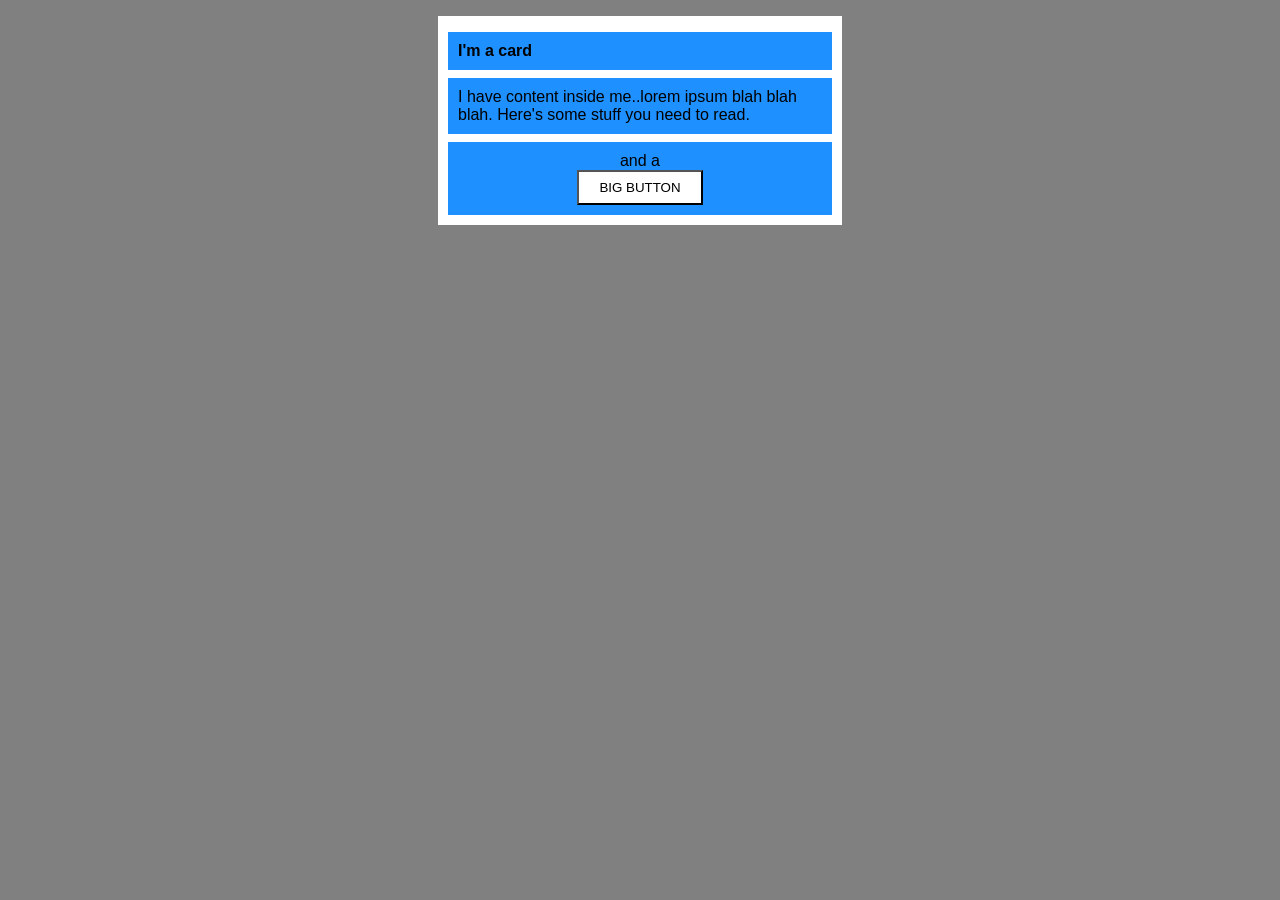
<file: foundations/block-and-inline/02-margin-and-padding-2/index.html>
<!DOCTYPE html>
<html lang="en">
  <head>
    <meta charset="UTF-8">
    <meta http-equiv="X-UA-Compatible" content="IE=edge">
    <meta name="viewport" content="width=device-width, initial-scale=1.0">
    <title>Margin and Padding exercise 2</title>
    <link rel="stylesheet" href="style.css">
  </head>
  <body>
    <div class="card">
      <h1 class="title">I'm a card</h1>
      <div class="content">I have content inside me..lorem ipsum blah blah blah. Here's some stuff you need to read.</div>
      <div class="button-container">and a<button>BIG BUTTON</button></div>
    </div>
  </body>
</html>
</file>
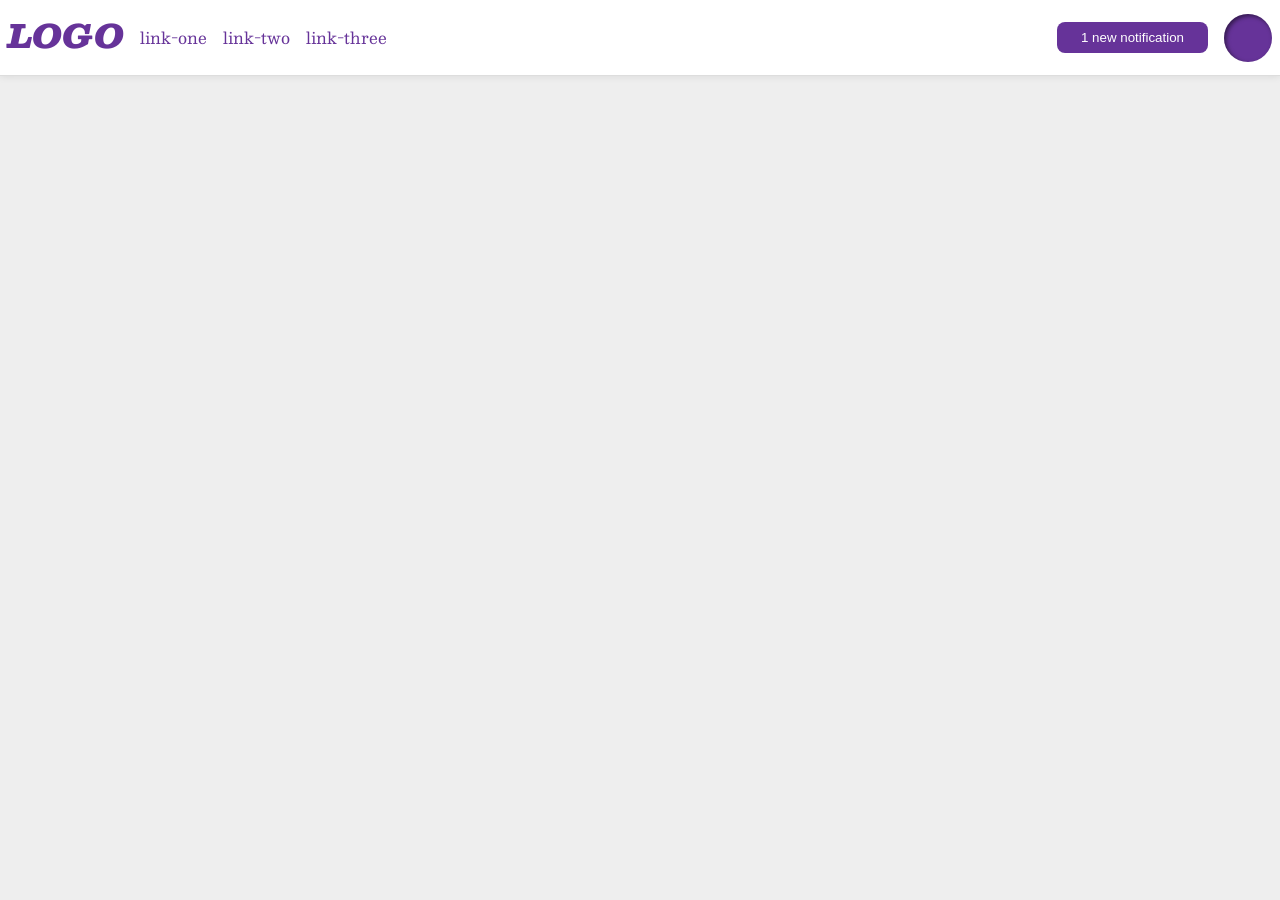
<file: foundations/flex/03-flex-header-2/index.html>
<!DOCTYPE html>
<html lang="en">
  <head>
    <meta charset="UTF-8">
    <meta http-equiv="X-UA-Compatible" content="IE=edge">
    <meta name="viewport" content="width=device-width, initial-scale=1.0">
    <title>Flex Header 2</title>
    <link rel="stylesheet" href="style.css">
  </head>
  <body>
    <div class="header">
      <div class="nav">
        <div class="logo">
          LOGO
        </div>
        <ul class="links">
          <li><a href="https://google.com">link-one</a></li>
          <li><a href="https://google.com">link-two</a></li>
          <li><a href="https://google.com">link-three</a></li>
        </ul>
      </div>
      <div class="profile-badges">
        <button class="notifications">
          1 new notification
        </button>
        <div class="profile-image"></div>
      </div>
    </div>
  </body>
</html>
</file>
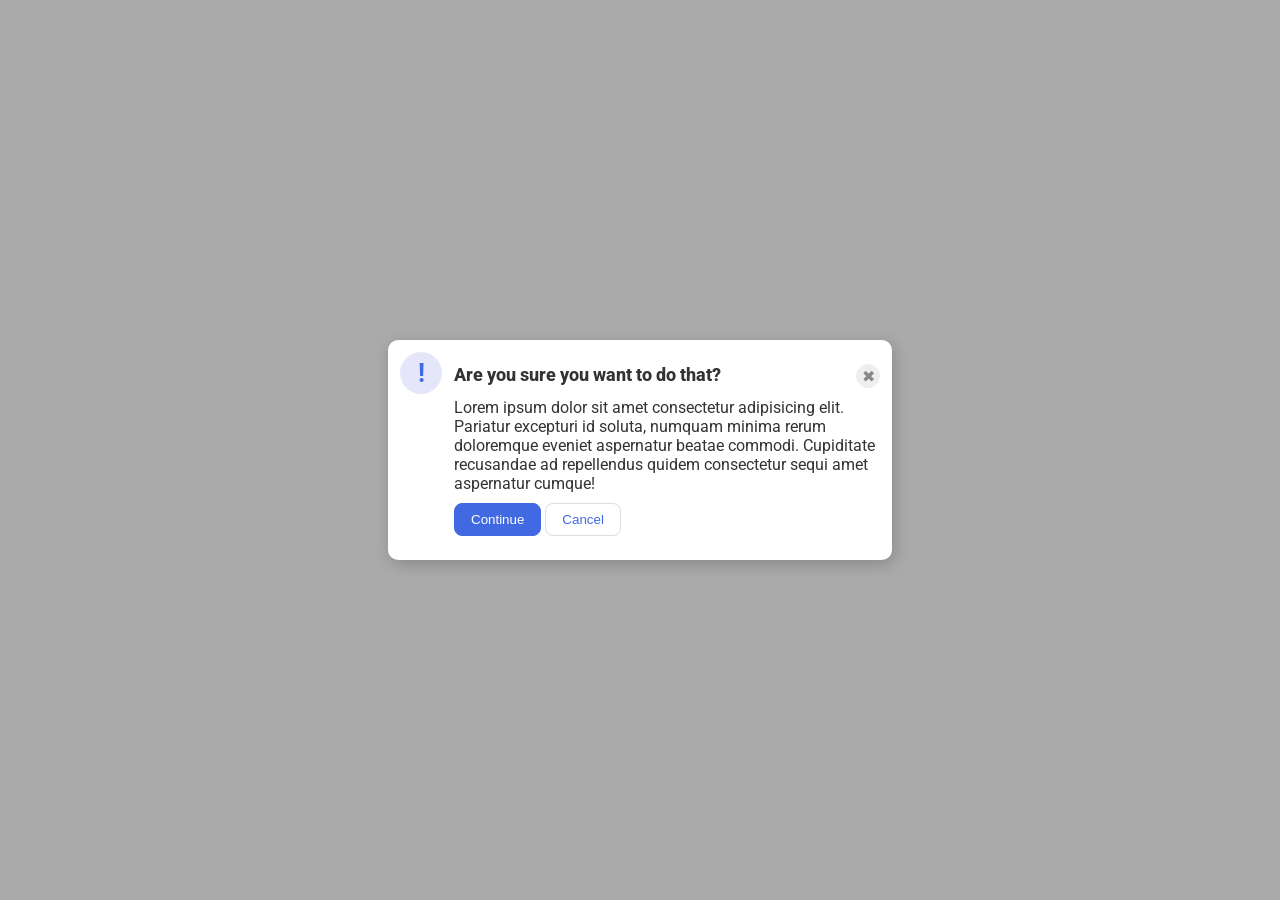
<file: foundations/flex/05-flex-modal/index.html>
<!DOCTYPE html>
<html lang="en">
  <head>
    <meta charset="UTF-8">
    <meta http-equiv="X-UA-Compatible" content="IE=edge">
    <meta name="viewport" content="width=device-width, initial-scale=1.0">
    <link rel="stylesheet" href="style.css">
    <title>Modal</title>
  </head>
  <body>
    <div class="modal">
      <div class="card">
        <div class="icon">!</div>
        <div class="container">

          <div class="header-button">
          <div class="header">Are you sure you want to do that?</div>
          <button class="close-button">✖</button>
          </div>
        
        <div class="text">Lorem ipsum dolor sit amet consectetur adipisicing elit. Pariatur excepturi id soluta, numquam minima rerum doloremque eveniet aspernatur beatae commodi. Cupiditate recusandae ad repellendus quidem consectetur sequi amet aspernatur cumque!</div>
        <div class="continue-cancel">
          <button class="continue">Continue</button>
          <button class="cancel">Cancel</button>
        </div>
      </div>  
    </div>
  </body>
</html>
</file>
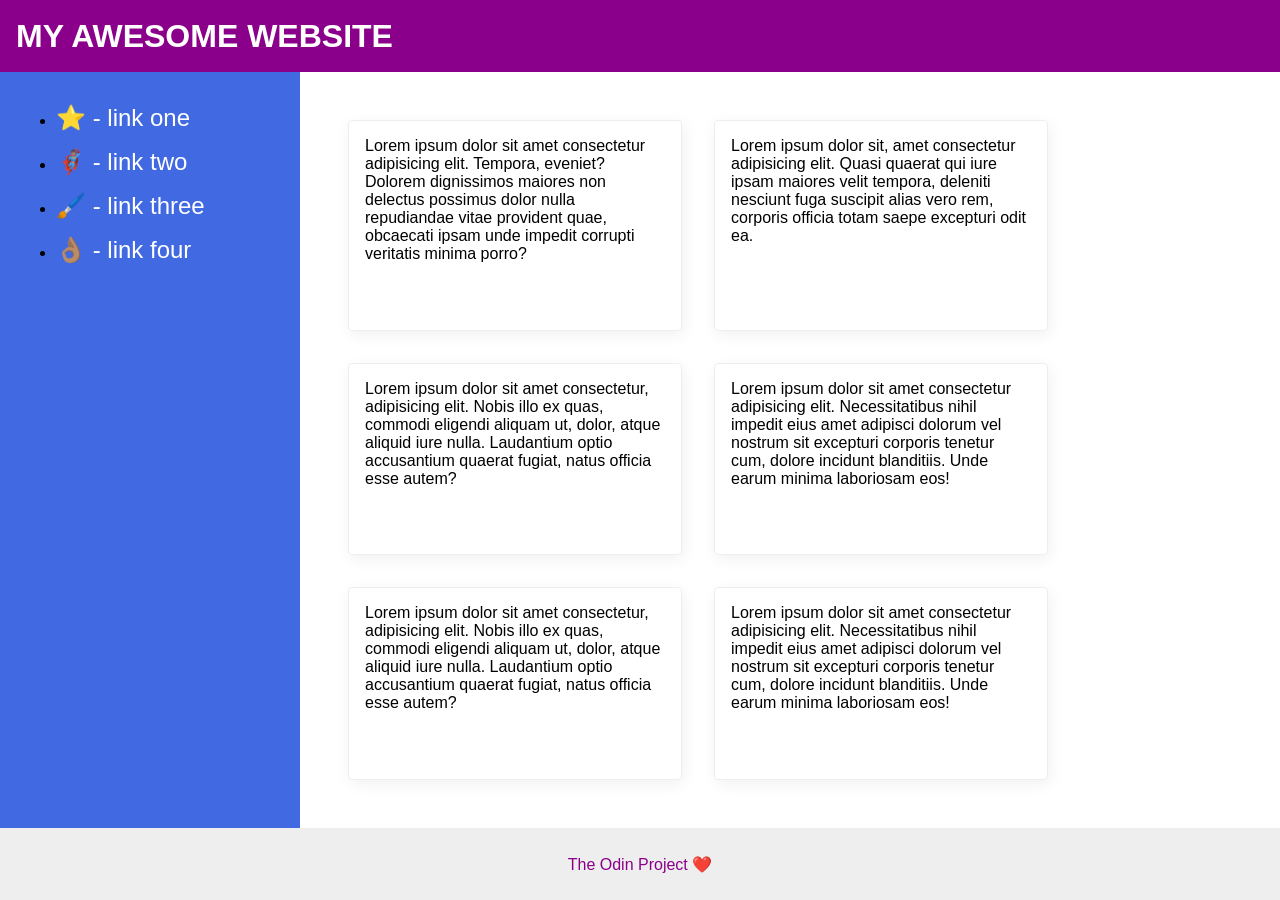
<file: foundations/flex/07-flex-layout-2/index.html>
<!DOCTYPE html>
<html lang="en">
  <head>
    <meta charset="UTF-8">
    <meta http-equiv="X-UA-Compatible" content="IE=edge">
    <meta name="viewport" content="width=device-width, initial-scale=1.0">
    <title>The Holy Grail</title>
    <link rel="stylesheet" href="style.css">
  </head>
  <body>
    <div class="header">
      MY AWESOME WEBSITE
    </div>

    <div class="container">
    
    <div class="sidebar">
      <ul>
        <li><a href="#">⭐ - link one</a></li>
        <li><a href="#">🦸🏽‍♂️ - link two</a></li>
        <li><a href="#">🖌️ - link three</a></li>
        <li><a href="#">👌🏽 - link four</a></li>
      </ul>
    </div>

    <div class="content">
      <div class="card">Lorem ipsum dolor sit amet consectetur adipisicing elit. Tempora, eveniet? Dolorem dignissimos maiores non delectus possimus dolor nulla repudiandae vitae provident quae, obcaecati ipsam unde impedit corrupti veritatis minima porro?</div>
      <div class="card">Lorem ipsum dolor sit, amet consectetur adipisicing elit. Quasi quaerat qui iure ipsam maiores velit tempora, deleniti nesciunt fuga suscipit alias vero rem, corporis officia totam saepe excepturi odit ea.</div>
      <div class="card">Lorem ipsum dolor sit amet consectetur, adipisicing elit. Nobis illo ex quas, commodi eligendi aliquam ut, dolor, atque aliquid iure nulla. Laudantium optio accusantium quaerat fugiat, natus officia esse autem?</div>
      <div class="card">Lorem ipsum dolor sit amet consectetur adipisicing elit. Necessitatibus nihil impedit eius amet adipisci dolorum vel nostrum sit excepturi corporis tenetur cum, dolore incidunt blanditiis. Unde earum minima laboriosam eos!</div>
      <div class="card">Lorem ipsum dolor sit amet consectetur, adipisicing elit. Nobis illo ex quas, commodi eligendi aliquam ut, dolor, atque aliquid iure nulla. Laudantium optio accusantium quaerat fugiat, natus officia esse autem?</div>
      <div class="card">Lorem ipsum dolor sit amet consectetur adipisicing elit. Necessitatibus nihil impedit eius amet adipisci dolorum vel nostrum sit excepturi corporis tenetur cum, dolore incidunt blanditiis. Unde earum minima laboriosam eos!</div>
    </div>
    </div>

    <div class="footer">
      The Odin Project ❤️
    </div>
  </body>
</html>
</file>
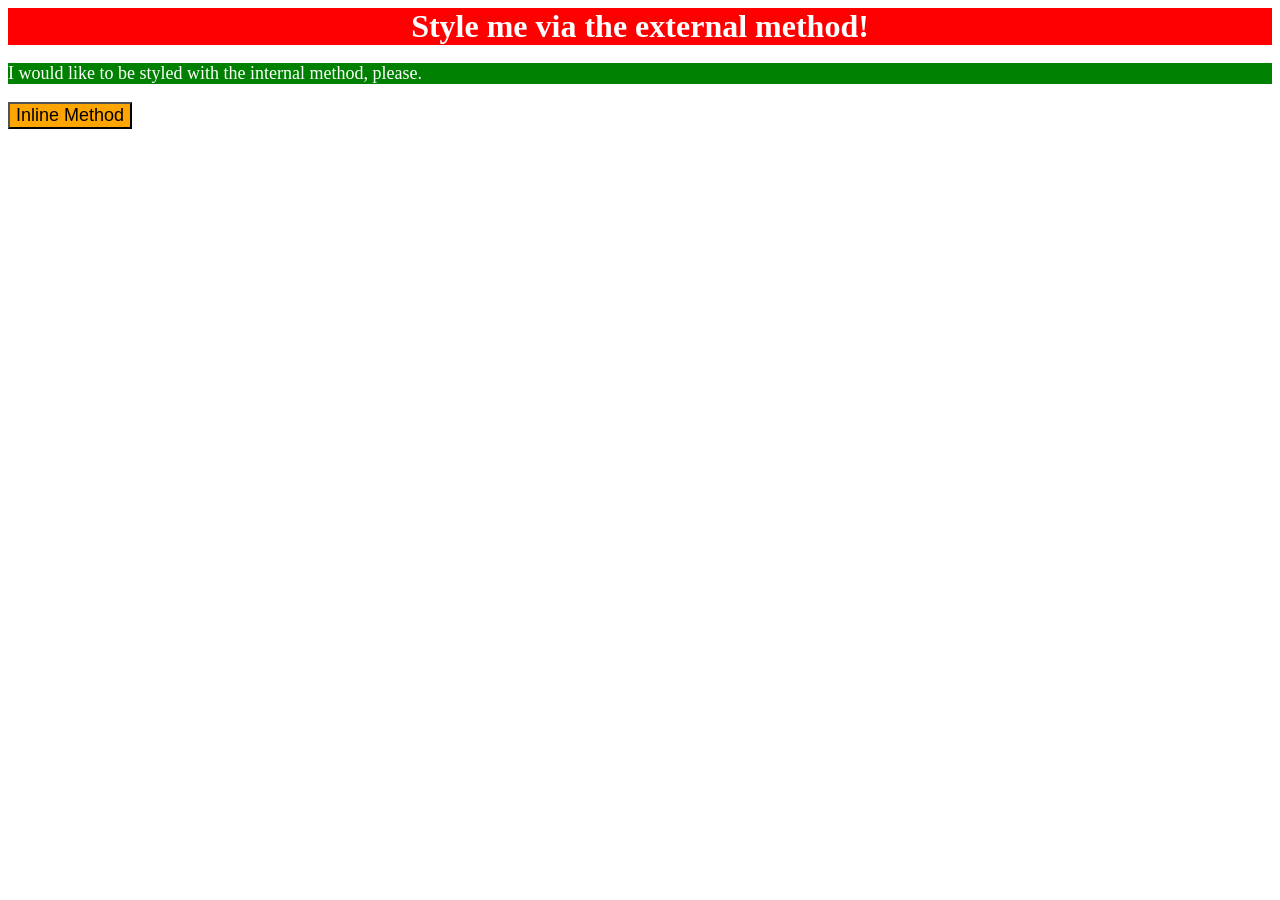
<file: foundations/intro-to-css/01-css-methods/index.html>
<!DOCTYPE html>
<html lang="en">
  <head>
    <style>
      p {
        background-color: green;
        color: white;
        font-size: 18px;
      }
    </style>
    <meta charset="UTF-8">
    <meta http-equiv="X-UA-Compatible" content="IE=edge">
    <meta name="viewport" content="width=device-width, initial-scale=1.0">
    <title>Methods for Adding CSS</title>
    <link rel="stylesheet" href="styles.css">
  </head>
  <body>
    <div>Style me via the external method!</div>
    <p>I would like to be styled with the internal method, please.</p>
    <button style="background-color: orange; font-size:18px">Inline Method</button>
  </body>
</html>
</file>
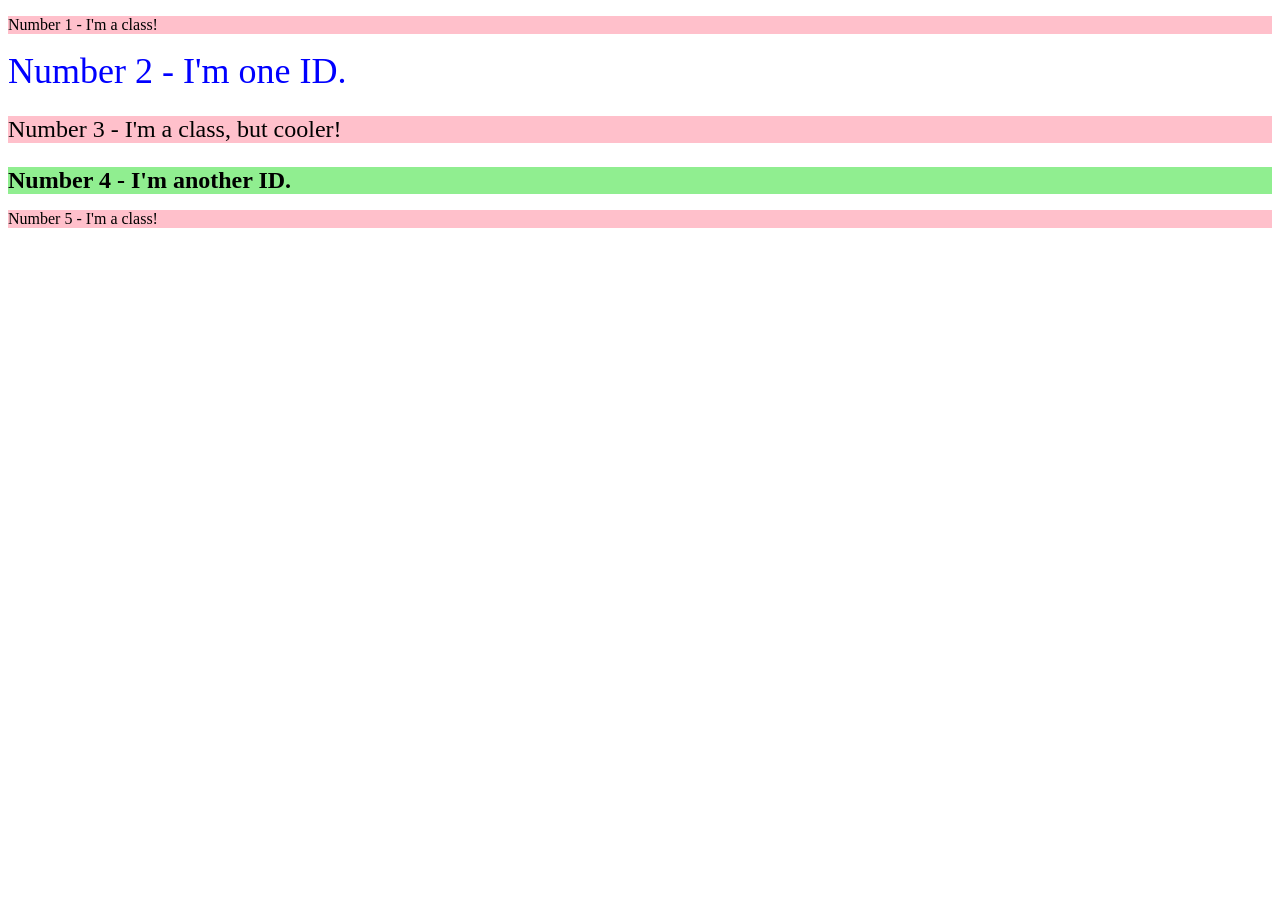
<file: foundations/intro-to-css/02-class-id-selectors/index.html>
<!DOCTYPE html>
<html lang="en">
  <head>
    <meta charset="UTF-8">
    <meta http-equiv="X-UA-Compatible" content="IE=edge">
    <meta name="viewport" content="width=device-width, initial-scale=1.0">
    <title>Class and ID Selectors</title>
    <link rel="stylesheet" href="style.css">
  </head>
  <body>
    <p class="odd">Number 1 - I'm a class!</p>
    <div id="no2">Number 2 - I'm one ID.</div>
    <p class="odd" id="no3">Number 3 - I'm a class, but cooler!</p>
    <div id="no4">Number 4 - I'm another ID.</div>
    <p class="odd">Number 5 - I'm a class!</p>
  </body>
</html>
</file>
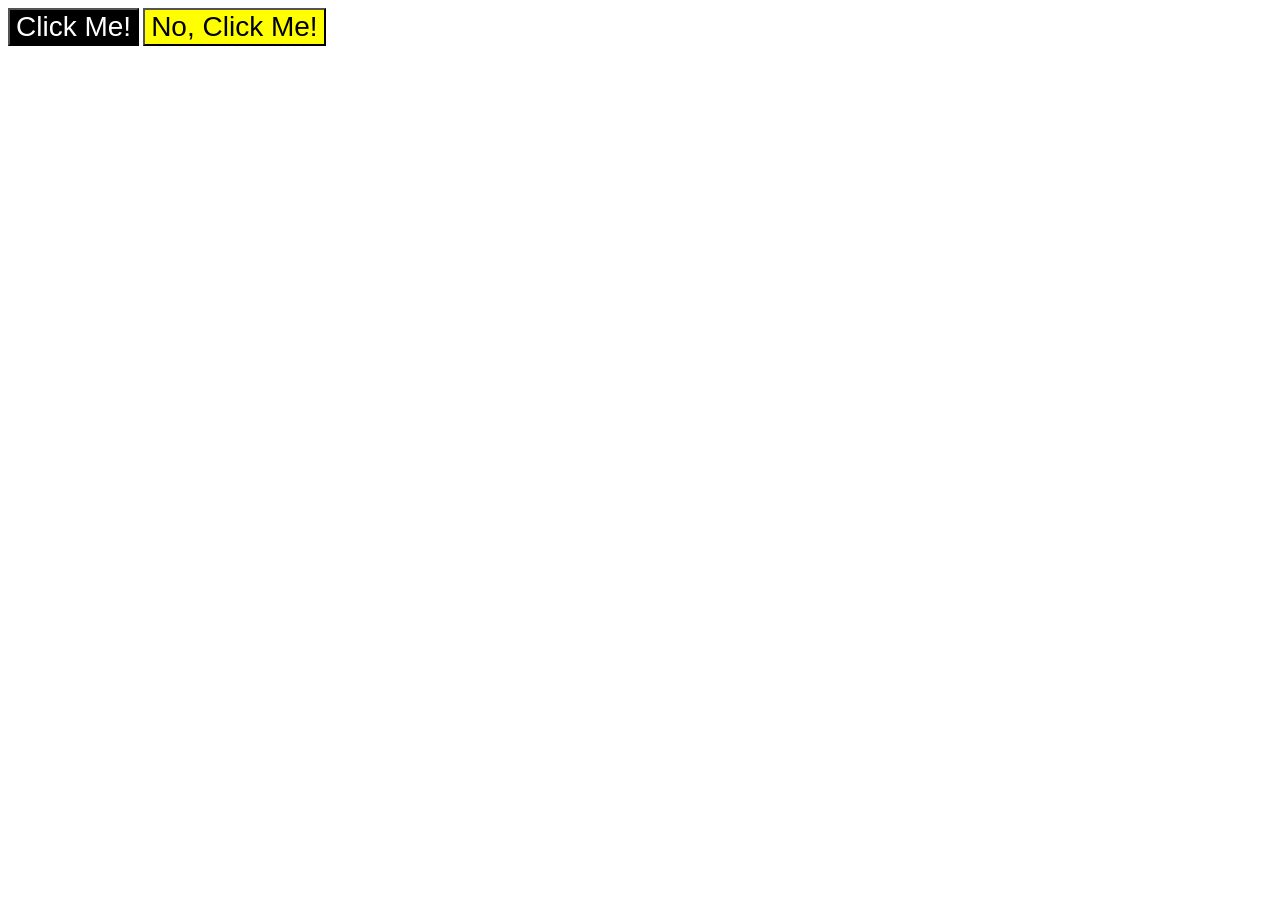
<file: foundations/intro-to-css/03-grouping-selectors/index.html>
<!DOCTYPE html>
<html lang="en">
  <head>
    <meta charset="UTF-8">
    <meta http-equiv="X-UA-Compatible" content="IE=edge">
    <meta name="viewport" content="width=device-width, initial-scale=1.0">
    <title>Grouping Selectors</title>
    <link rel="stylesheet" href="style.css">
  </head>
  <body>
    <button class="btn1">Click Me!</button>
    <button class="btn2">No, Click Me!</button>
  </body>
</html>
</file>
<file: foundations/block-and-inline/02-margin-and-padding-2/style.css>
body {
  background: gray;
  font-family: sans-serif;
}

.card {
  width: 400px;
  background: white;
  margin: 16px auto;
  padding: 8px 2px 2px 2px;
 
}

.title,
.content,
.button-container {
  background: dodgerblue;
  font-size: 16px;
  padding: 10px;
  margin: 8px;
}

.button-container {
  text-align: center;
}

button {
  display:block;
  background: white;
  margin: 0 auto;
  padding: 8px 20px;
  
}
</file>
<file: foundations/flex/03-flex-header-2/style.css>
/* this is some magical font-importing.  
you'll learn about it later. */
@import url('https://fonts.googleapis.com/css2?family=Besley:ital,wght@0,400;1,900&display=swap');

body {
  margin: 0;
  background: #eee;
  font-family: Besley, serif;
}

.header {
  background: white;
  border-bottom: 1px solid #ddd;
  box-shadow: 0 0 8px rgba(0,0,0,.1);
  display: flex;
  flex: auto; 
  padding: 8px;
}

.profile-image {
  background: rebeccapurple;
  box-shadow: inset 2px 2px 4px rgba(0,0,0,.5);
  border-radius: 50%;
  width: 48px;
  height: 48px;
}

.logo {
  color: rebeccapurple;
  font-size: 32px;
  font-weight: 900;
  font-style: italic;
  justify-content: center;
}

button {
  border: none;
  border-radius: 8px;
  background: rebeccapurple;
  color: white;
  padding: 8px 24px;
}

a {
  /* this removes the line under our links */
  text-decoration: none;
  color: rebeccapurple;
}

ul {
  list-style-type: none;
  padding: 0;
  display: flex;
  gap: 16px;
}

.profile-badges {
  display: flex;
  margin-left: auto;
  align-items: center;
  gap: 16px;

}

.nav {
  display: flex;
  gap: 16px;
}
</file>
<file: foundations/flex/05-flex-modal/style.css>
@import url('https://fonts.googleapis.com/css2?family=Roboto:wght@400;700&display=swap');

html, body {
  height: 100%;
}

body {
  font-family: Roboto, sans-serif;
  margin: 0;
  background: #aaa;
  color: #333;
  /* I'll give you this one for free lol */
  display: flex;
  align-items: center;
  justify-content: center;
}

.modal {
  background: white;
  width: 480px;
  border-radius: 10px;
  box-shadow: 2px 4px 16px rgba(0,0,0,.2);
  padding: 12px;
}

.icon {
  color: royalblue;
  font-size: 26px;
  font-weight: 700;
  background: lavender;
  width: 42px;
  height: 42px;
  border-radius: 50%;
  display: flex;
  align-items: center;
  justify-content: center;
  flex-shrink: 0;

}

.close-button {
  background: #eee;
  border-radius: 50%;
  color: #888;
  font-weight: 400;
  font-size: 16px;
  height: 24px;
  width: 24px;
  display: flex;
  align-items: center;
  justify-content: center;
  border: 1px solid #eee;
  padding: 0;
}

button {
  cursor: pointer;
  padding: 8px 16px;
  border-radius: 8px;
}

button.continue {
  background: royalblue;
  border: 1px solid royalblue;
  color: white;
}

button.cancel {
  background: white;
  border: 1px solid #ddd;
  color: royalblue;
}

.card {
  display: flex;;
  gap: 12px;
 
}

.container {
  display: flex;
  flex-direction: column;
  justify-content: flex-start;
  gap: 10px;
  margin-top: 12px;
  margin-bottom: 12px;
}

.continue-cancel {

}

.header {
  font-size: 18px;
  font-weight: 800;
}

.header-button {
  justify-content: space-between;
  display: inline-flex;
}
</file>
<file: foundations/flex/07-flex-layout-2/style.css>
body {
  font-family: -apple-system, BlinkMacSystemFont, 'Segoe UI', Roboto, Oxygen, Ubuntu, Cantarell, 'Open Sans', 'Helvetica Neue', sans-serif;
  margin: 0;
  min-height: 100vh;
}

.header {
  height: 72px;
  background: darkmagenta;
  color: white;
}

.footer {
  height: 72px;
  background: #eee;
  color: darkmagenta;
}

.sidebar {
  width: 300px;
  background: royalblue;
  box-sizing: border-box;
}

.card {
  border: 1px solid #eee;
  box-shadow: 2px 4px 16px rgba(0,0,0,.06);
  border-radius: 4px;
}
/* solution */

.card {
  padding: 16px;
  width: 300px;
}

.sidebar {
  flex-shrink: 0;
  padding: 16px;
}

li {
  margin-bottom: 16px;
}

a {
  font-size: 24px;
  color: white;
  text-decoration: none;
}

.content {
  display: flex;
  flex-wrap: wrap;
  gap: 32px;
  padding: 48px;
}

body {
  display: flex;
  flex-direction: column;
}

.container {
  flex: 1;
  display: flex;
}

.footer {
  display: flex;
  justify-content: center;
  align-items: center;
  margin-top: auto;
}

.header {
  display: flex;
  align-items: center;
  font-weight: 900;
  font-size: 32px;
  padding: 0px 16px;
}

.container {
  display: flex;
  
}
</file>
<file: foundations/intro-to-css/01-css-methods/styles.css>
div {
    background-color: red;
    color: white;
    font-size: 32px;
    text-align: center;
    font-weight: bold;
}
</file>
<file: foundations/intro-to-css/02-class-id-selectors/style.css>
.odd {
    background-color: #FFC0CB;
    font-style: Verdana, 'DejaVu Sans', sans-serif;
}
#no2 {
    color: #0000FF;
    font-size: 36px;
}
#no3{
    font-size: 24px;
}
#no4 {
    font-weight: bold;
    font-size: 24px;
    background-color: #90EE90;
}
</file>
<file: foundations/intro-to-css/03-grouping-selectors/style.css>
button {
    font-size: 28px;
    font-family: Helvetica, 'Times New Roman', sans-serif;
}

.btn1{
    background-color: black;
    color: white;
}

.btn2{
    background-color: yellow;
}
</file>
